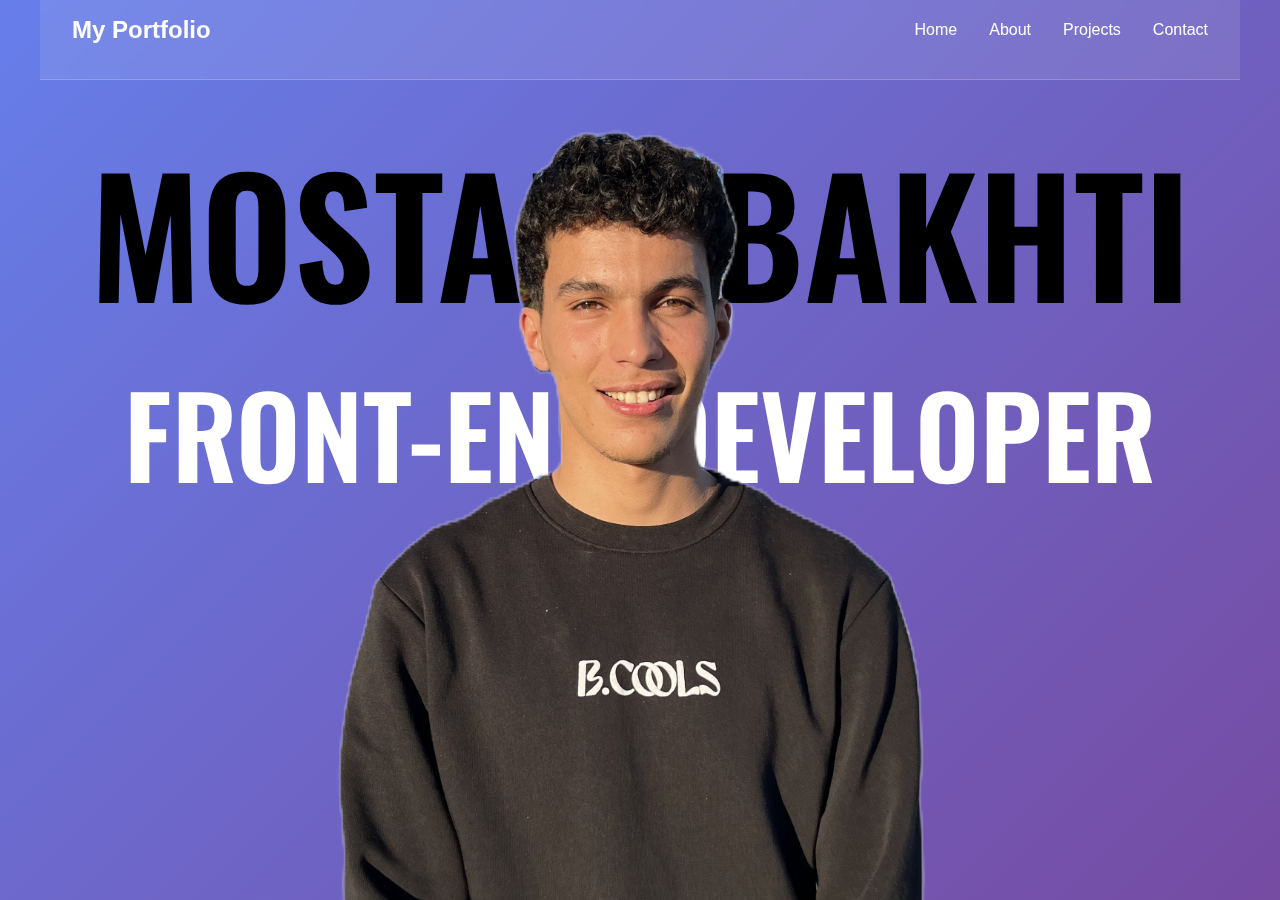
<file: portfolio/test.html>
<!DOCTYPE html>
<html lang="en">
  <head>
    <meta charset="UTF-8" />
    <meta name="viewport" content="width=device-width, initial-scale=1.0" />
    <title>My Portfolio</title>
    <link
      href="https://fonts.googleapis.com/css2?family=Oswald:wght@600&display=swap"
      rel="stylesheet"
    />
    <style>
      * {
        margin: 0;
        padding: 0;
        box-sizing: border-box;
      }

      body {
        font-family: "Arial", sans-serif;
        background: linear-gradient(135deg, #667eea 0%, #764ba2 100%);
        min-height: 100vh;
        color: #333;
        overflow: hidden;
      }

      .container {
        max-width: 1200px;
        margin: 0 auto;
        height: 100vh;
        display: flex;
        flex-direction: column;
        overflow: hidden;
      }

      /* Header Styles */
      .header {
        background: rgba(255, 255, 255, 0.1);
        backdrop-filter: blur(10px);
        border-bottom: 1px solid rgba(255, 255, 255, 0.2);
        padding: 1rem 2rem;
        position: sticky;
        top: 0;
        z-index: 100;
        height: 80px;
      }

      .nav {
        display: flex;
        justify-content: space-between;
        align-items: center;
      }

      .logo {
        font-size: 1.5rem;
        font-weight: bold;
        color: white;
        text-decoration: none;
      }

      .nav-links {
        display: flex;
        list-style: none;
        gap: 2rem;
      }

      .nav-links a {
        color: white;
        text-decoration: none;
        transition: color 0.3s ease;
        font-weight: 500;
      }

      .nav-links a:hover {
        color: #ffd700;
      }

      /* Main Content */
      .main-content {
        flex: 1;
        display: flex;
        flex-direction: column;
        align-items: center;
        justify-content: flex-start;
        padding: 2rem;
        position: relative;
      }

      .main-content img {
        max-width: 100%;
        height: 88vh;
        display: block;
        margin: 0 auto;
        position: absolute;
        top: 50%;
        left: 50%;
        transform: translate(-50%, -48%);
        z-index: 2;
      }

      .text-container {
        position: relative;
        z-index: 1;
      }

      .main-title {
        font-size: 10rem;
        color: #000000;
        text-align: center;
        font-weight: 600;
        font-family: "Oswald", sans-serif;
      }

      .subtitle {
        font-size: 7rem;
        color: #ffffff;
        text-align: center;
        font-weight: 600;
        font-family: "Oswald", sans-serif;
      }

      .profile-section {
        text-align: center;
        background: rgba(255, 255, 255, 0.1);
        backdrop-filter: blur(10px);
        border-radius: 20px;
        padding: 3rem;
        border: 1px solid rgba(255, 255, 255, 0.2);
        box-shadow: 0 8px 32px rgba(0, 0, 0, 0.1);
        max-width: 500px;
        width: 100%;
      }

      .profile-image-container {
        position: relative;
        width: 200px;
        height: 200px;
        margin: 0 auto 2rem;
        border-radius: 50%;
        overflow: hidden;
        border: 4px solid rgba(255, 255, 255, 0.3);
        transition: transform 0.3s ease, box-shadow 0.3s ease;
        cursor: pointer;
      }

      .profile-image-container:hover {
        transform: scale(1.05);
        box-shadow: 0 12px 40px rgba(0, 0, 0, 0.2);
      }

      .profile-image {
        width: 100%;
        height: 100%;
        object-fit: cover;
        background: linear-gradient(45deg, #f0f0f0, #e0e0e0);
        display: flex;
        align-items: center;
        justify-content: center;
        font-size: 3rem;
        color: #999;
        transition: opacity 0.3s ease;
      }

      .profile-image.placeholder {
        background: linear-gradient(45deg, #f0f0f0, #e0e0e0);
      }

      .profile-info h1 {
        color: white;
        font-size: 2rem;
        margin-bottom: 0.5rem;
        opacity: 0;
        animation: fadeInUp 1s ease forwards 0.3s;
      }

      .profile-info p {
        color: rgba(255, 255, 255, 0.8);
        font-size: 1.1rem;
        line-height: 1.6;
        opacity: 0;
        animation: fadeInUp 1s ease forwards 0.6s;
      }

      .upload-btn {
        background: linear-gradient(45deg, #ffd700, #ffed4e);
        color: #333;
        border: none;
        padding: 0.8rem 2rem;
        border-radius: 25px;
        font-weight: bold;
        cursor: pointer;
        transition: transform 0.3s ease, box-shadow 0.3s ease;
        margin-top: 1.5rem;
        opacity: 0;
        animation: fadeInUp 1s ease forwards 0.9s;
      }

      .upload-btn:hover {
        transform: translateY(-2px);
        box-shadow: 0 8px 20px rgba(255, 215, 0, 0.3);
      }

      .file-input {
        display: none;
      }

      /* Animations */
      @keyframes fadeInUp {
        from {
          opacity: 0;
          transform: translateY(30px);
        }
        to {
          opacity: 1;
          transform: translateY(0);
        }
      }

      /* Responsive Design */
      @media (max-width: 768px) {
        .nav-links {
          gap: 1rem;
        }

        .profile-section {
          padding: 2rem;
          margin: 1rem;
        }

        .profile-image-container {
          width: 150px;
          height: 150px;
        }

        .profile-info h1 {
          font-size: 1.5rem;
        }

        .header {
          padding: 1rem;
        }
      }

      @media (max-width: 480px) {
        .nav {
          flex-direction: column;
          gap: 1rem;
        }

        .nav-links {
          gap: 1.5rem;
        }
      }
    </style>
  </head>
  <body>
    <div class="container">
      <!-- Header -->
      <header class="header">
        <nav class="nav">
          <a href="#" class="logo">My Portfolio</a>
          <ul class="nav-links">
            <li><a href="#home">Home</a></li>
            <li><a href="#about">About</a></li>
            <li><a href="#projects">Projects</a></li>
            <li><a href="#contact">Contact</a></li>
          </ul>
        </nav>
      </header>

      <!-- Main Content -->
      <main class="main-content">
        <div class="text-container">
          <h1 class="main-title">MOSTAFA BAKHTI</h1>
          <h2 class="subtitle">FRONT-END DEVELOPER</h2>
        </div>
        <img src="IMG_2052.png" alt="Profile Image" />
      </main>
    </div>
  </body>
</html>
</file>
